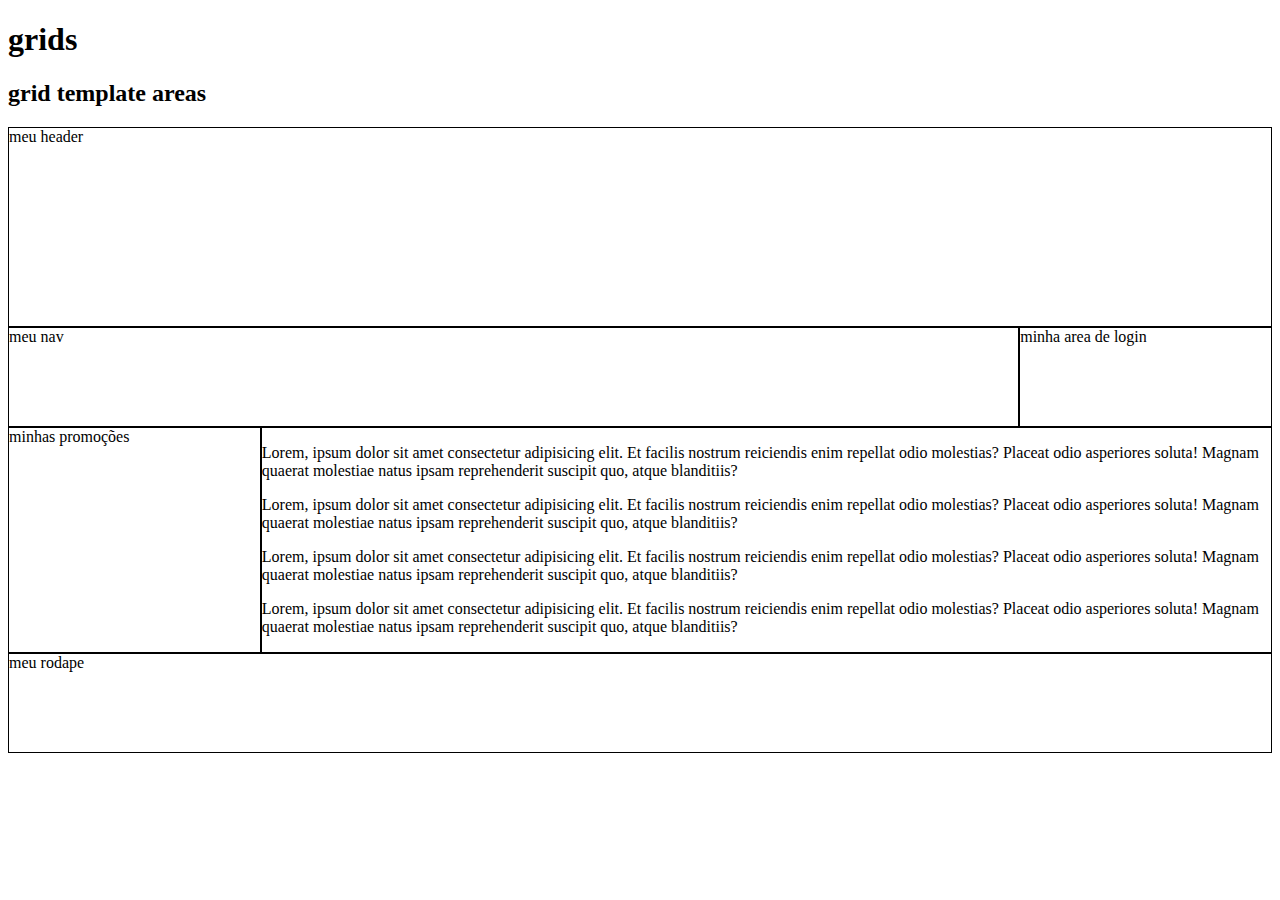
<file: index.html>
<!DOCTYPE html>
<html lang="en">
<head>
    <meta charset="UTF-8">
    <meta http-equiv="X-UA-Compatible" content="IE=edge">
    <meta name="viewport" content="width=device-width, initial-scale=1.0">
    <link rel="stylesheet" href="./css/style.css">
    <title>Document</title>
</head>
<body>
    <h1>grids</h1>
    <!-- <h2>hrids-template columns / rows</h2>
    <div class="container">
        <div class="item1">
            <p>Lorem ipsum dolor sit amet consectetur adipisicing elit. Perspiciatis doloribus expedita doloremque. Architecto, voluptatem quia dolorum maxime, eum nostrum sit nihil ratione est velit mollitia perferendis delectus reiciendis et quos!</p>
        </div>
        <div class="item2">conteúdo</div>
        <div class="item3">conteúdo</div>
        <div class="item4">
            <p>Lorem ipsum dolor sit amet, consectetur adipisicing elit. Neque, recusandae delectus incidunt magnam deleniti minima illo exercitationem, at magni sed perspiciatis porro sit ea sequi repellendus, aliquam facere fuga cum.</p>
        </div>
        <div class="item5">conteúdo</div>
        <div class="item6">conteúdo</div>
        <div class="item7">
            <p>Lorem ipsum dolor sit amet consectetur adipisicing elit. Laudantium officiis velit odit asperiores dolores? Ullam amet ab laborum ea dolorum atque impedit magni ipsum quia, corrupti voluptate accusamus, nostrum odio.</p>
        </div>
        <div class="item8">8</div>
        <div class="item9">9</div>
        <div class="item10">
            <p>item10</p>
            <ul>
                <li>ABC</li>
                <li>DEF</li>
            </ul>
        </div>
        <div class="item11">11</div>
    </div>  -->
    
    <h2>grid template areas</h2>
    <div class="conteiner-area">
        <header class="border top-area">
            meu header
        </header>
        <nav class="border nav-area">
            meu nav
        </nav>
        <div class="border login-area">
            minha area de login
        </div>
        <main class="border content-area">
            <p>Lorem, ipsum dolor sit amet consectetur adipisicing elit. Et facilis nostrum reiciendis enim repellat odio molestias? Placeat odio asperiores soluta! Magnam quaerat molestiae natus ipsam reprehenderit suscipit quo, atque blanditiis?</p>
            <p>Lorem, ipsum dolor sit amet consectetur adipisicing elit. Et facilis nostrum reiciendis enim repellat odio molestias? Placeat odio asperiores soluta! Magnam quaerat molestiae natus ipsam reprehenderit suscipit quo, atque blanditiis?</p>
            <p>Lorem, ipsum dolor sit amet consectetur adipisicing elit. Et facilis nostrum reiciendis enim repellat odio molestias? Placeat odio asperiores soluta! Magnam quaerat molestiae natus ipsam reprehenderit suscipit quo, atque blanditiis?</p>
            <p>Lorem, ipsum dolor sit amet consectetur adipisicing elit. Et facilis nostrum reiciendis enim repellat odio molestias? Placeat odio asperiores soluta! Magnam quaerat molestiae natus ipsam reprehenderit suscipit quo, atque blanditiis?</p>
        </main>
        <aside class="border mkt-area">
            minhas promoções
        </aside>
        <footer class="border footer-area">
            meu rodape
        </footer>
    </div>
</body>
</html>
</file>
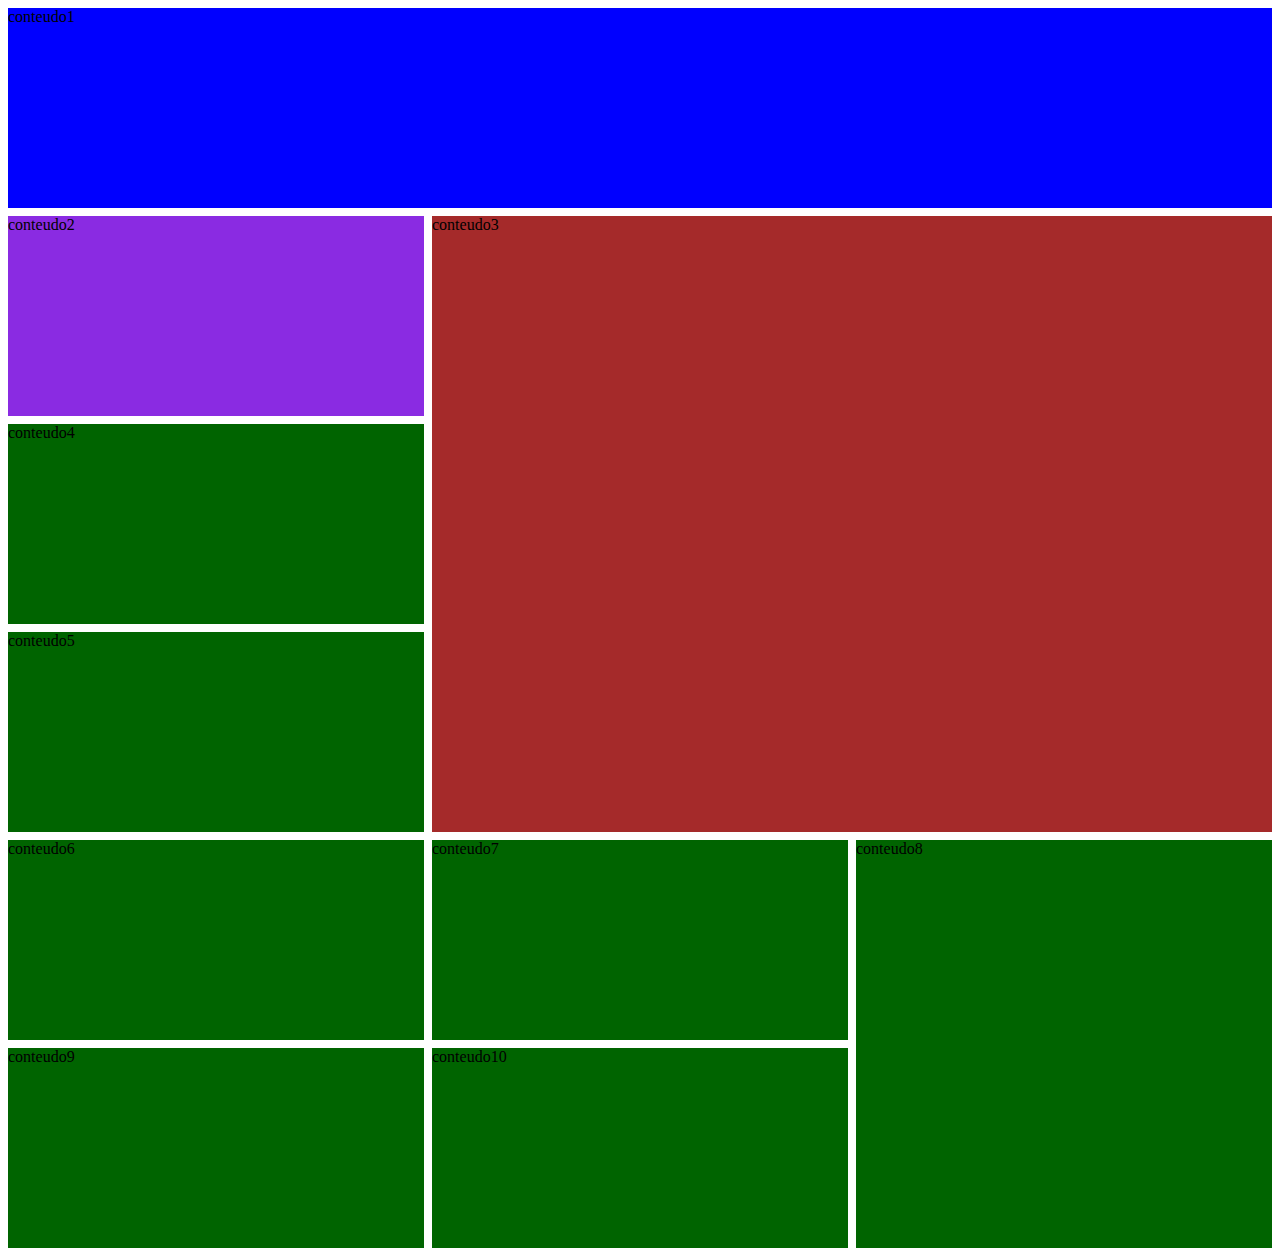
<file: crazy-area.html>
<!DOCTYPE html>
<html lang="en">
<head>
    <meta charset="UTF-8">
    <meta http-equiv="X-UA-Compatible" content="IE=edge">
    <meta name="viewport" content="width=device-width, initial-scale=1.0">
    <link rel="stylesheet" href="./css/crazy-area.css">
    <title>Document</title>
</head>
<body>
    <div class="container">
        <div class="item1">conteudo1</div>
        <div class="item2">conteudo2</div>
        <div class="item3">conteudo3</div>
        <div class="item4">conteudo4</div>
        <div class="item5">conteudo5</div>
        <div class="item6">conteudo6</div>
        <div class="item7">conteudo7</div>
        <div class="item8">conteudo8</div>
        <div class="item9">conteudo9</div>
        <div class="item10">conteudo10</div>
    </div>

</body>
</html>
</file>
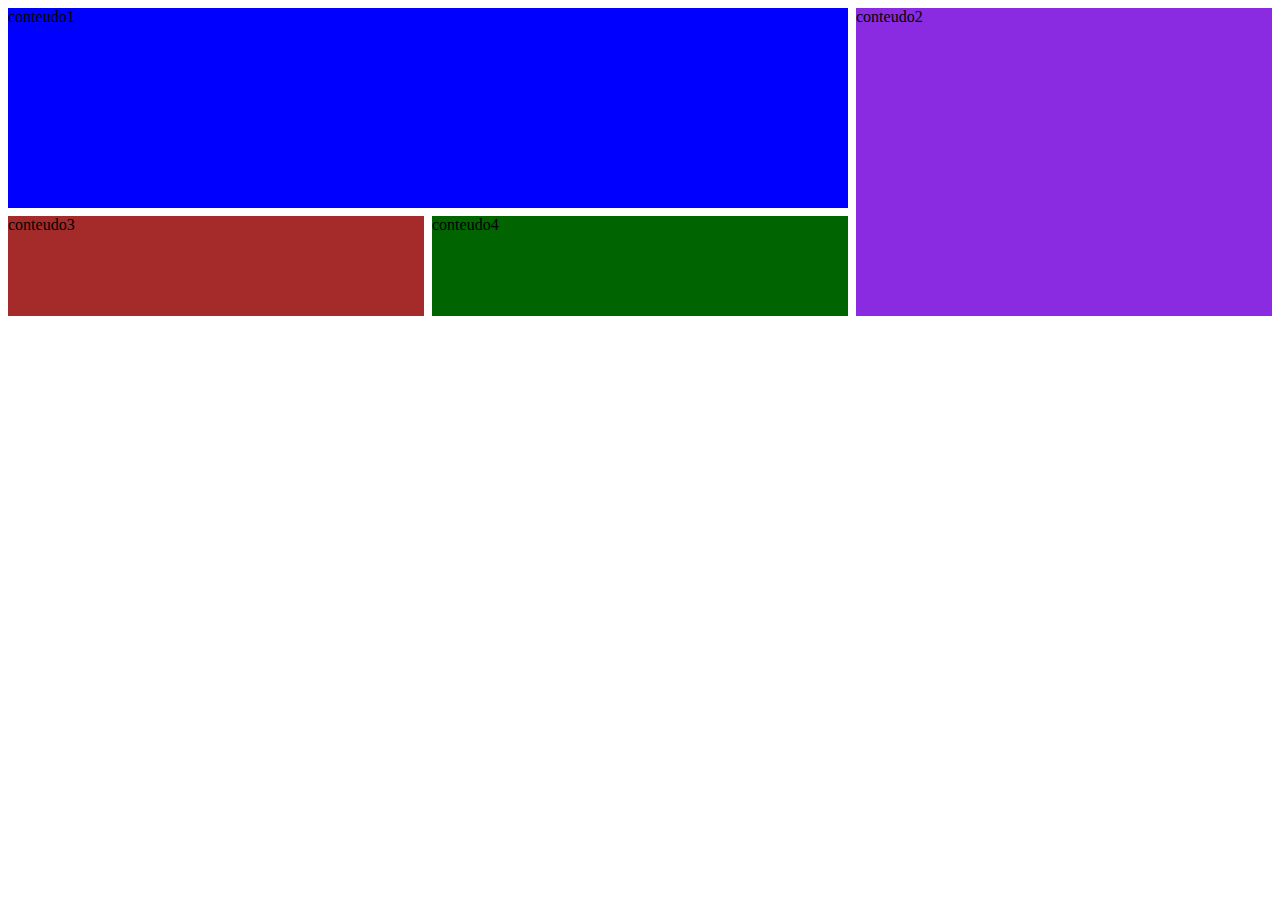
<file: exercicios.html>
<!DOCTYPE html>
<html lang="en">
<head>
    <meta charset="UTF-8">
    <meta http-equiv="X-UA-Compatible" content="IE=edge">
    <meta name="viewport" content="width=device-width, initial-scale=1.0">
    <link rel="stylesheet" href="./css/estilo.css">
    <title>Document</title>
</head>
<body>
    <div class="container">
        <div class="item1">conteudo1</div>
        <div class="item2">conteudo2</div>
        <div class="item3">conteudo3</div>
        <div class="item4">conteudo4</div>
    </div>

</body>
</html>
</file>
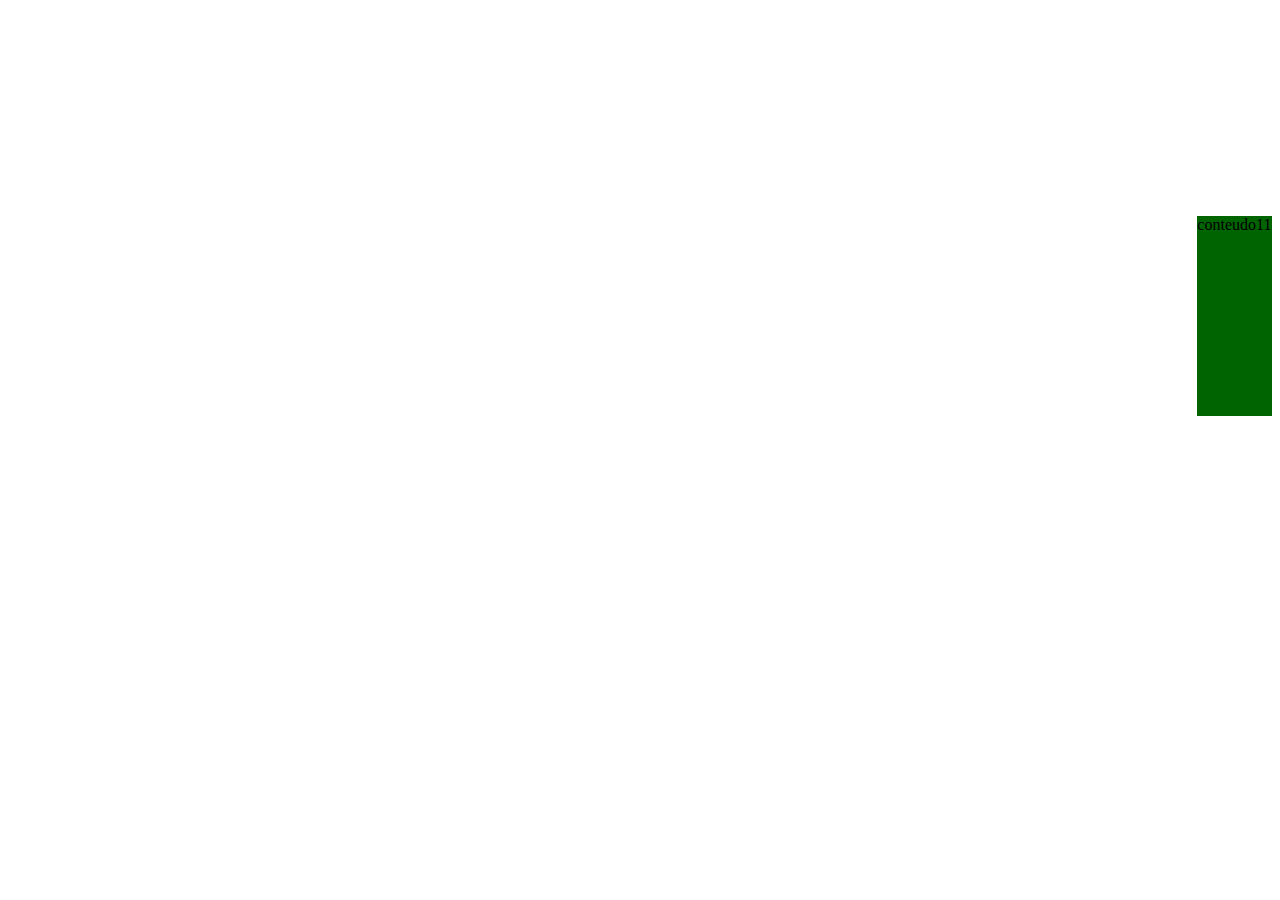
<file: final-area.html>
<!DOCTYPE html>
<html lang="en">
<head>
    <meta charset="UTF-8">
    <meta http-equiv="X-UA-Compatible" content="IE=edge">
    <meta name="viewport" content="width=device-width, initial-scale=1.0">
    <link rel="stylesheet" href="./css/final-area.css">
    <title>Document</title>
</head>
<body>
    <div class="container">
        <div class="item1">conteudo1</div>
        <div class="item2">conteudo2</div>
        <div class="item3">conteudo3</div>
        <div class="item4">conteudo4</div>
        <div class="item5">conteudo5</div>
        <div class="item6">conteudo6</div>
        <div class="item7">conteudo7</div>
        <div class="item8">conteudo8</div>
        <div class="item9">conteudo9</div>
        <div class="item10">conteudo10</div>
        <div class="item11">conteudo11</div>
    </div>

</body>
</html>
</file>
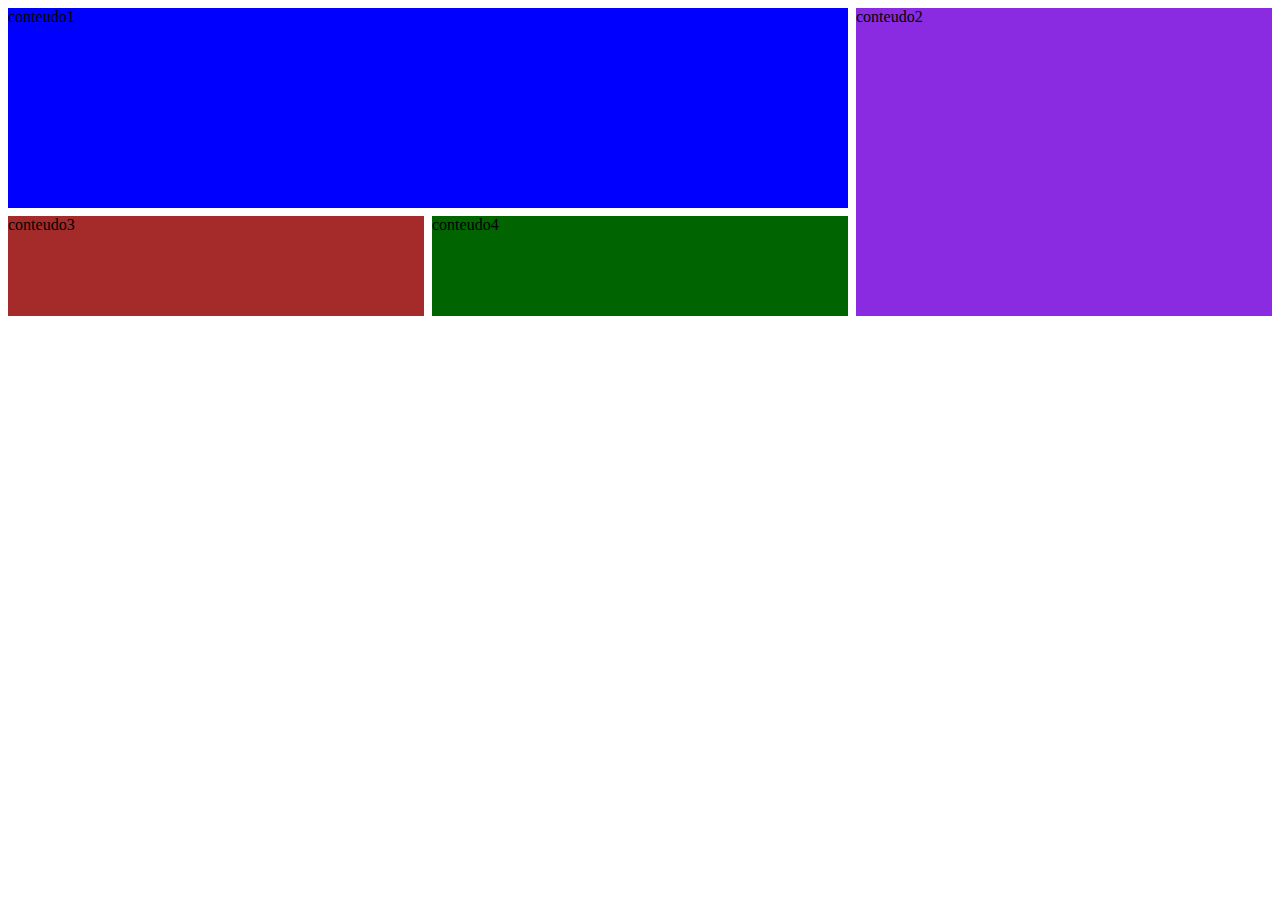
<file: grid-area.html>
<!DOCTYPE html>
<html lang="en">
<head>
    <meta charset="UTF-8">
    <meta http-equiv="X-UA-Compatible" content="IE=edge">
    <meta name="viewport" content="width=device-width, initial-scale=1.0">
    <link rel="stylesheet" href="./css/grid-area.css">
    <title>Document</title>
</head>
<body>
    <div class="container">
        <div class="item1">conteudo1</div>
        <div class="item2">conteudo2</div>
        <div class="item3">conteudo3</div>
        <div class="item4">conteudo4</div>
    </div>

</body>
</html>
</file>
<file: css/style.css>
.container{
    display: grid;
    /*height: 500px;*/
    /*width: 300px;*/
    /* dá um tamanho para a linha*/
    grid-template-columns: repeat(2, 1fr 200px);
    /*
    row-gap: 20px;
    column-gap: 20px;*/
    /*grid-template-rows: repeat(10, 200px);*/
    gap:8px; /* linha | coluna */
    grid-auto-rows: 200px;
}

.item1{
    background-color: aqua;
}

.item2{
    background-color: blue;
    /*grid-row-start: 1;
    grid-row-end: 3;*/
    grid-row: 1 / 3;
}

.item3{
    background-color: brown;
}

.item4{
    background-color: darkgoldenrod;
}

.item5{
    background-color: darkgreen;
}

.item6{
    background-color: darkmagenta;
}

.item7{
    background-color: deepskyblue;
}

.item8{
    background-color: yellow;
}

.item9{
    background-color: thistle;
}

.item10{
    background-color: gold;
    /*grid-column-start: 3;
    grid-column-end: 5;*/

    grid-column: 3/5;
}

.item11{
    background-color: indigo;
    grid-column-start: 1;
    grid-column-end: 5;
}

.conteiner-area {
    display: grid;
    /*grid-template-columns: 1fr 2fr;*/
    grid-template-areas:
    "topo topo topo" 
    "menu-nav menu-nav login"
    "marketing principal principal"
    "marketing principal principal"
    "marketing principal principal"
    "rodape rodape rodape";
    grid-template-columns: 1fr 3fr 1fr;
    grid-template-rows: 200px 100px auto auto auto 100px;
}

.border{
    border: 1px solid black;
}

.top-area {
    grid-area: topo;
}

.nav-area {
    grid-area: menu-nav;
}

.login-area {
    grid-area: login;
    grid-template-columns: 2fr;
    grid-template-rows: 100px;
}

.content-area {
    grid-area: principal;
}

.mkt-area {
    grid-area: marketing;
}

.footer-area{
    grid-area: rodape;
}
</file>
<file: css/crazy-area.css>
.container {
    display: grid;
    /*grid-template-columns: 1fr 2fr;*/
    grid-template-areas:
    "first . ." 
    "second third . "
    "fourth third . "
    "five third . "
    "six seven eight"
    "nine ten eight";
    grid-template-columns: 1fr 1fr 1fr;
    grid-auto-rows: 200px;
    gap: 8px;
}

.item1 {
    background-color: blue;
    grid-area: first;
    grid-column: 1 / 4;
}

.item2 {
    background-color: blueviolet;
    grid-area: second;
}

.item3 {
    background-color: brown;
    grid-area: third;
    grid-row: 2 / 5;
    grid-column: 2 / 4;
}

.item4 {
    background-color: darkgreen;
    grid-area: fourth;
    grid-row: 3 / 4;
}
.item5 {
    background-color: darkgreen;
    grid-area: five;
}
.item6 {
    background-color: darkgreen;
    grid-area: six;
}
.item7 {
    background-color: darkgreen;
    grid-area: seven;
}
.item8 {
    background-color: darkgreen;
    grid-area: eight;
}
.item9 {
    background-color: darkgreen;
    grid-area: nine;
}
.item10 {
    background-color: darkgreen;
    grid-area: ten;
}
</file>
<file: css/estilo.css>
.container {
    display: grid;
    grid-template-columns: 1fr 1fr 1fr;
    grid-template-rows: 200px 100px auto auto auto 200px;
    gap: 8px;
}
.item1 {
    background-color: blue;
    grid-column: 1 / 3;
}

.item2 {
    background-color: blueviolet;
    grid-column: 3 / 4 ;
    grid-row: 1 / 3 ;
}

.item3 {
    background-color: brown;
    grid-row: 2 / 3 ;
}

.item4 {
    background-color: darkgreen;
    
}
</file>
<file: css/final-area.css>
.container {
    display: grid;
    /*grid-template-columns: 1fr 2fr;*/
    grid-template-columns: 1fr 1fr 1fr 1fr;
    grid-auto-rows: 200px;
    grid-template-areas:
    "first second seven third" 
    "fourth six seven eight"
    "nine ten seven eleven"
    "five seven ";
    gap: 8px;
}

.item1 {
    background-color: blue;
    grid-area: first;
}

.item2 {
    background-color: blueviolet;
    grid-area: second;
}

.item3 {
    background-color: brown;
    grid-area: third;
}

.item4 {
    background-color: darkgreen;
    grid-area: fourth;
}
.item5 {
    background-color: darkgreen;
    grid-area: five;
}
.item6 {
    background-color: darkgreen;
    grid-area: six;
}
.item7 {
    background-color: darkgreen;
    grid-area: seven;
}
.item8 {
    background-color: darkgreen;
    grid-area: eight;
}
.item9 {
    background-color: darkgreen;
    grid-area: nine;
}
.item10 {
    background-color: darkgreen;
    grid-area: ten;
}
.item11 {
    background-color: darkgreen;
    grid-area: eleven;
}
</file>
<file: css/grid-area.css>
.container {
    display: grid;
    /*grid-template-columns: 1fr 2fr;*/
    grid-template-areas:
    "first first second" 
    "third fourth second";
    grid-template-columns: 1fr 1fr 1fr;
    grid-template-rows: 200px 100px auto 200px;
    gap: 8px;
}

.item1 {
    background-color: blue;
    grid-area: first;
}

.item2 {
    background-color: blueviolet;
    grid-area: second;
}

.item3 {
    background-color: brown;
    grid-area: third;
}

.item4 {
    background-color: darkgreen;
    grid-area: fourth;
}
</file>
